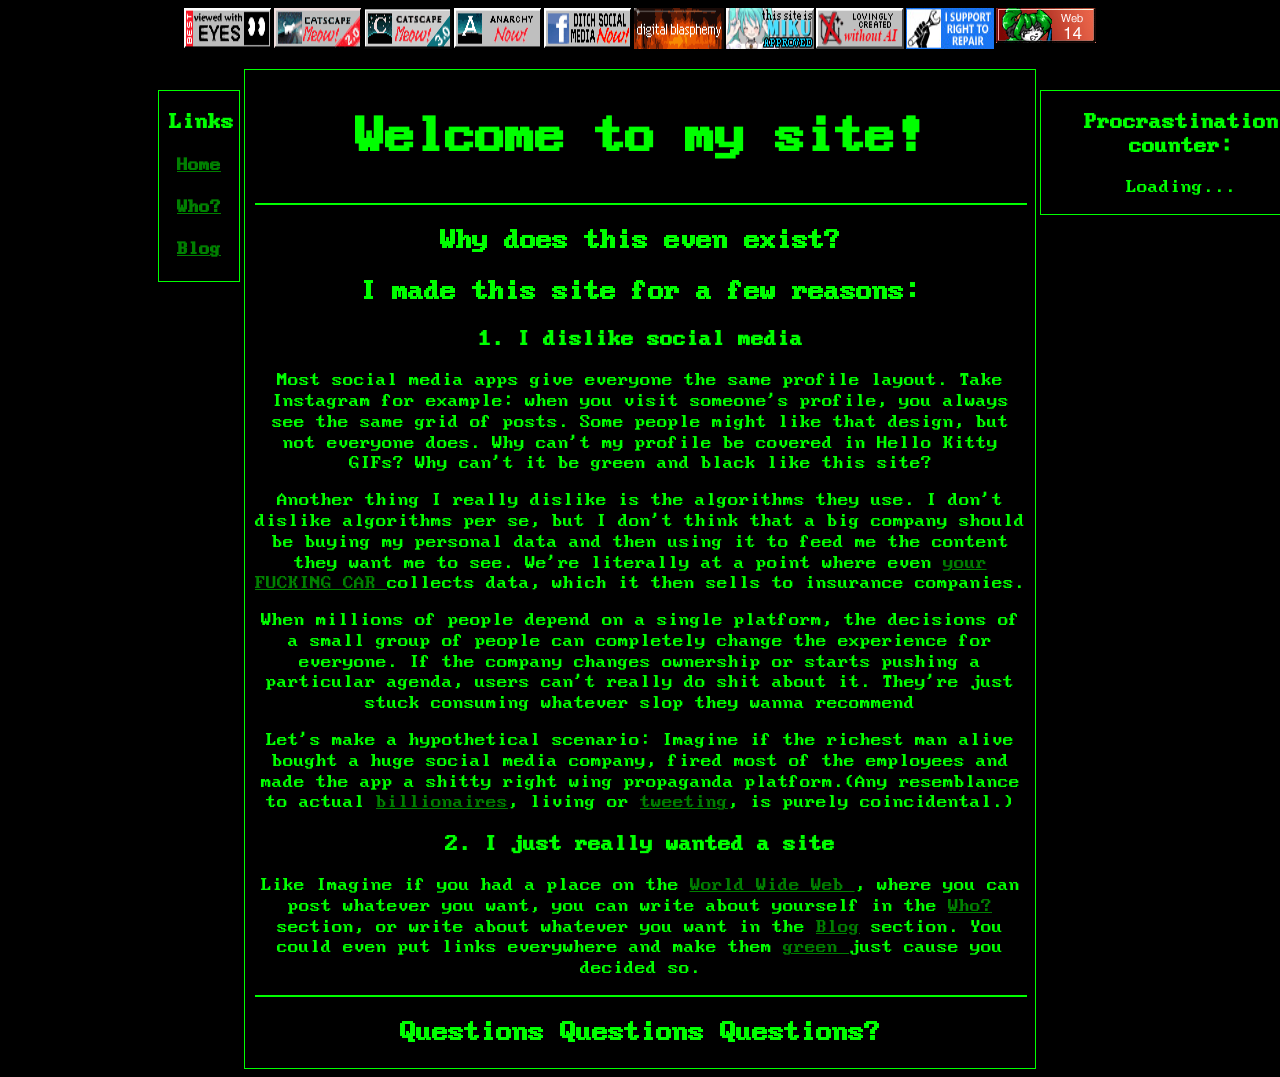
<file: index.html>
<!doctype html>
<html lang="en-us" style="background-color: black; color: rgb(0, 255, 0)">
    <head>
        <meta
            http-equiv="Content-Security-Policy"
            content="
          default-src 'self';
          script-src 'self';
          style-src 'self' 'unsafe-inline';
          connect-src 'self' https://api.thingspeak.com;
          img-src 'self' data:;
        "
        />
        <title>Anthony's Website!</title>
        <link rel="stylesheet" href="style.css" />
    </head>
    <body style="font-family: BigBlue">
        <nav class="menu">
            <img src="88x31/best_viewed_with_eyes.gif" />
            <img src="88x31/catscape-loader.gif" />
            <img src="88x31/catscape3.gif" />
            <img src="88x31/anarchynow.gif" />
            <img src="88x31/DitchSocialMedia.gif" />
            <img src="88x31/Fire.gif" />
            <img src="88x31/miku.gif" />
            <img src="88x31/FUCK-AI.png" />
            <img src="88x31/right_to_repair.jpg" />
            <a
                href="https://www.mabsland.com/Adoption.html"
                target="_blank"
                rel="noopener noreferrer"
            >
                <img src="88x31/Rating.gif" />
            </a>
        </nav>
        <section class="centered container">
            <h1 class="title">Welcome to my site!</h1>
            <hr style="width: 100%; border: 1px solid lime" ; />
            <h1>Why does this even exist?</h1>

            <h2>I made this site for a few reasons:</h2>

            <h3>1. I dislike social media</h3>

            <p>
                Most social media apps give everyone the same profile layout.
                Take Instagram for example: when you visit someone's profile,
                you always see the same grid of posts. Some people might like
                that design, but not everyone does. Why can't my profile be
                covered in Hello Kitty GIFs? Why can't it be green and black
                like this site?
            </p>

            <p>
                Another thing I really dislike is the algorithms they use. I
                don't dislike algorithms per se, but I don't think that a big
                company should be buying my personal data and then using it to
                feed me the content they want me to see. We're literally at a
                point where even
                <a
                    href="https://www.forbes.com/sites/larsdaniel/2024/10/11/is-your-car-spying-on-you-the-alarming-truth-about-car-data-collection/"
                    target="_blank"
                    rel="noopener noreferrer"
                >
                    your FUCKING CAR
                </a>
                collects data, which it then sells to insurance companies.
            </p>

            <p>
                When millions of people depend on a single platform, the
                decisions of a small group of people can completely change the
                experience for everyone. If the company changes ownership or
                starts pushing a particular agenda, users can't really do shit
                about it. They're just stuck consuming whatever slop they wanna
                recommend
            </p>

            <p>
                Let's make a hypothetical scenario: Imagine if the richest man
                alive bought a huge social media company, fired most of the
                employees and made the app a shitty right wing propaganda
                platform.(Any resemblance to actual
                <a
                    href="https://en.wikipedia.org/wiki/Acquisition_of_Twitter_by_Elon_Musk"
                    target="_blank"
                    rel="noopener noreferrer"
                >
                    billionaires</a
                >, living or
                <a
                    href="https://www.reddit.com/r/EnoughMuskSpam/comments/1fjrunp/elon_musks_outofcontrol_tweeting_habits_i/"
                    target="_blank"
                    rel="noopener noreferrer"
                >
                    tweeting</a
                >, is purely coincidental.)
            </p>

            <h3>2. I just really wanted a site</h3>
            <p>
                Like Imagine if you had a place on the
                <a
                    href="https://en.wikipedia.org/wiki/World_Wide_Web"
                    target="_blank"
                    rel="noopener noreferrer"
                    >World Wide Web
                </a>
                , where you can post whatever you want, you can write about
                yourself in the <a href="whoAmI.html">Who?</a> section, or write
                about whatever you want in the <a href="Blog/">Blog</a> section.
                You could even put links everywhere and make them
                <a
                    href="https://en.wikipedia.org/wiki/Green"
                    target="_blank"
                    rel="noopener noreferrer"
                    >green
                </a>
                just cause you decided so.
            </p>
            <hr style="width: 100%; border: 1px solid lime" />
            <h1>Questions Questions Questions?</h1>
            <section class="left-border">
                <h3>Links</h3>
                <h4><a href="index.html">Home</a></h4>
                <h4><a href="Who.html">Who?</a></h4>
                <h4><a href="Blog/Main.html">Blog</a></h4>
            </section>
            <section class="right-border" id="counter">
                <h3>Procrastination counter:</h3>
                <p id="counterValue">Loading...</p>
            </section>
        </section>
        <script src="script.js"></script>
    </body>
</html>
</file>
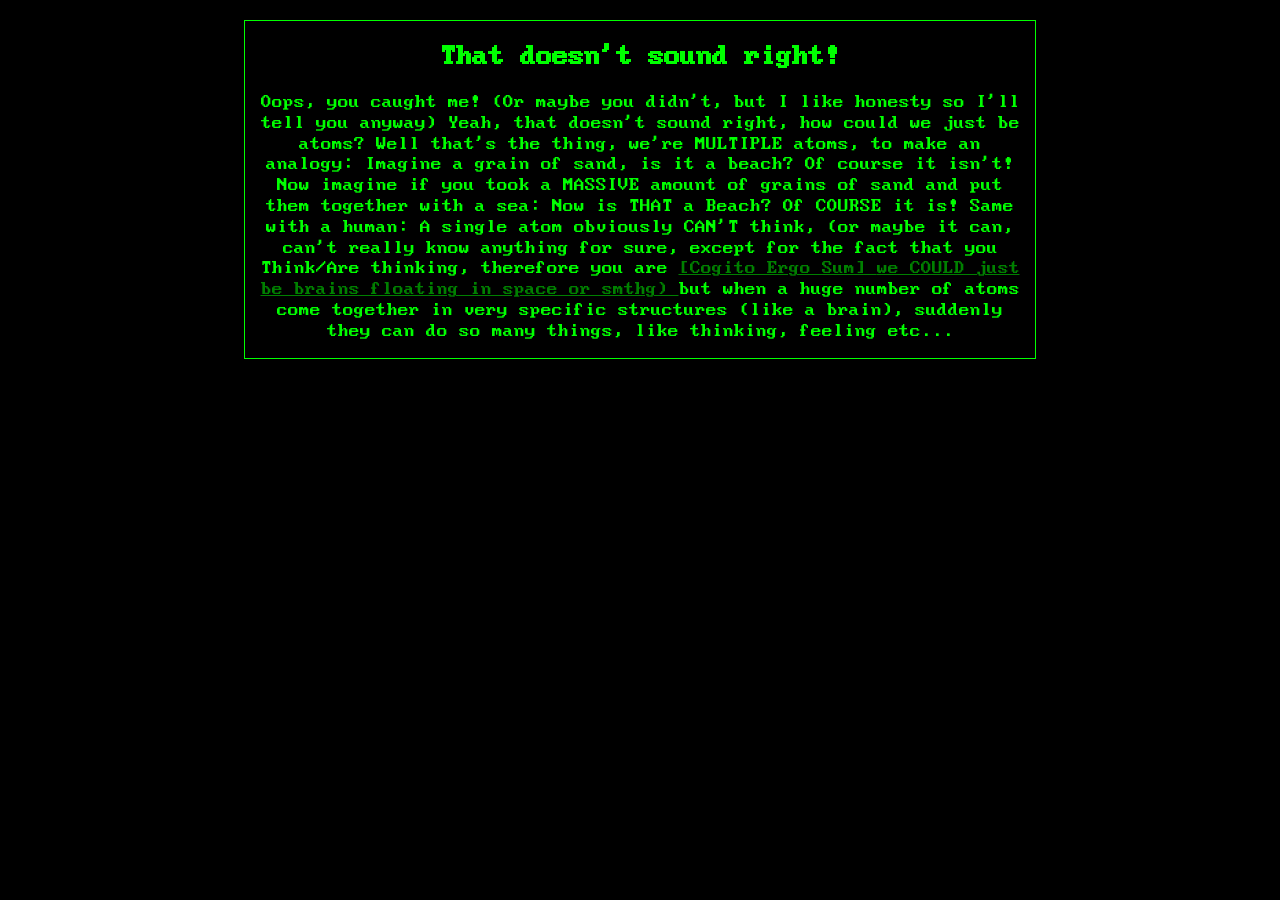
<file: ClusterOfAtmos.html>
<!doctype html>
<html lang="en-us" style="background-color: black; color: rgb(0, 255, 0)">
    <head>
        <meta charset="utf-8" />
        <title>I'm Anthony!</title>
        <link rel="stylesheet" href="style.css" />
    </head>
    <body style="font-family: BigBlue">
        <section class="centered container">
            <h1>That doesn't sound right!</h1>
            <p>
                Oops, you caught me! (Or maybe you didn't, but I like honesty so
                I'll tell you anyway) Yeah, that doesn't sound right, how could
                we just be atoms? Well that's the thing, we're MULTIPLE atoms,
                to make an analogy: Imagine a grain of sand, is it a beach? Of
                course it isn't! Now imagine if you took a MASSIVE amount of
                grains of sand and put them together with a sea: Now is THAT a
                Beach? Of COURSE it is! Same with a human: A single atom
                obviously CAN'T think, (or maybe it can, can't really know
                anything for sure, except for the fact that you Think/Are
                thinking, therefore you are
                <a
                    href="https://en.wikipedia.org/wiki/Cogito,_ergo_sum"
                    target="_blank"
                    rel="noopener noreferrer"
                >
                    [Cogito Ergo Sum]
                </a>
                <a
                    href="https://medium.com/@moroudi/are-you-really-just-a-floating-brain-in-space-hallucinating-reality-0732fc7d5160"
                    target="_blank"
                    rel="noopener noreferrer"
                >
                    we COULD just be brains floating in space or smthg)
                </a>
                but when a huge number of atoms come together in very specific
                structures (like a brain), suddenly they can do so many things,
                like thinking, feeling etc...
            </p>
        </section>
    </body>
</html>
</file>
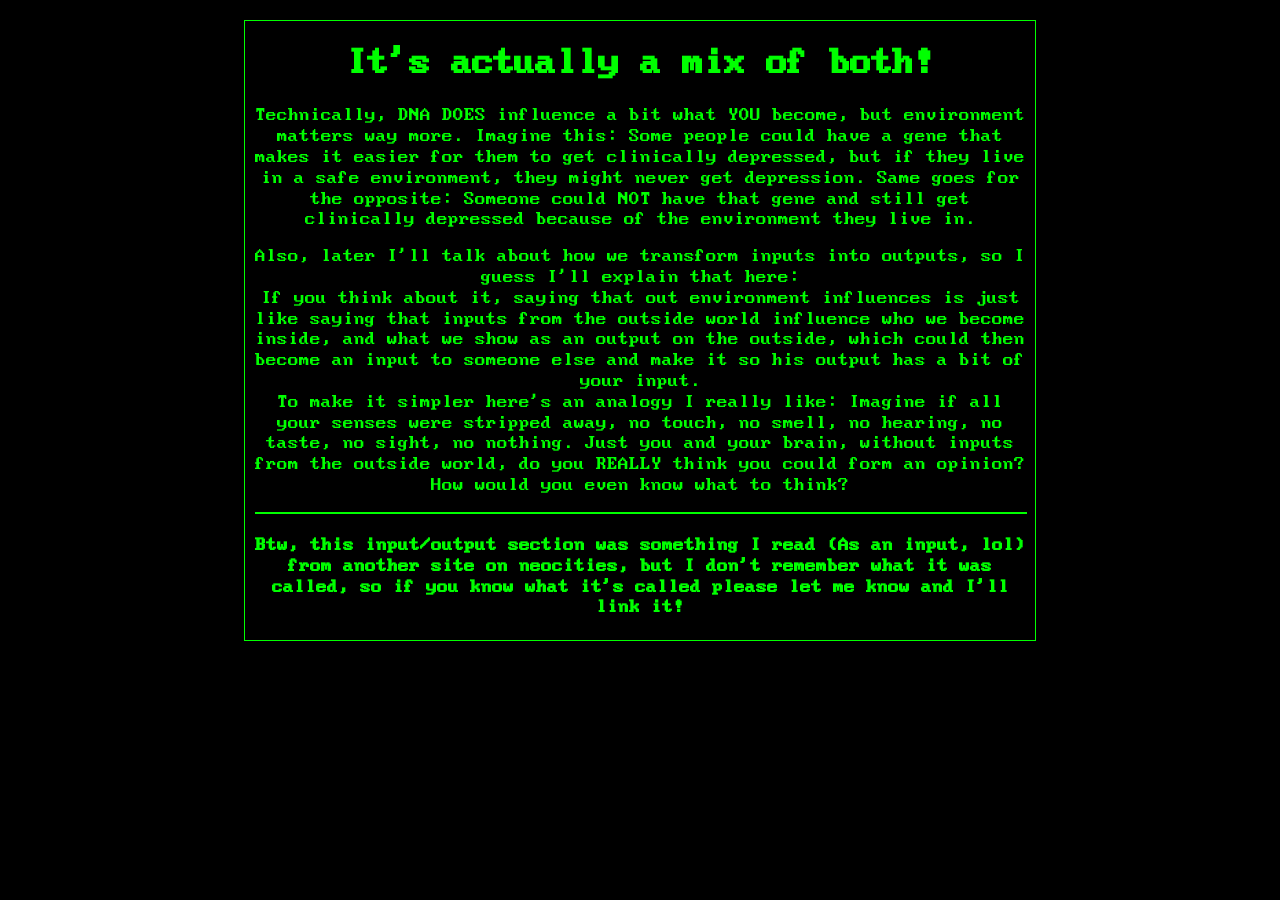
<file: PartialDNA.html>
<!doctype html>
<html lang="en-us" style="background-color: black; color: rgb(0, 255, 0)">
    <head>
        <meta charset="utf-8" />
        <title>Lil' Quick Explanation</title>
        <link rel="stylesheet" href="style.css" />
    </head>
    <body style="font-family: BigBlue" class="centered container">
        <h1>It's actually a mix of both!</h1>
        <p>
            Technically, DNA DOES influence a bit what YOU become, but
            environment matters way more. Imagine this: Some people could have a
            gene that makes it easier for them to get clinically depressed, but
            if they live in a safe environment, they might never get depression.
            Same goes for the opposite: Someone could NOT have that gene and
            still get clinically depressed because of the environment they live
            in.
        </p>
        <p>
            Also, later I'll talk about how we transform inputs into outputs, so
            I guess I'll explain that here:
            <br />
            If you think about it, saying that out environment influences is
            just like saying that inputs from the outside world influence who we
            become inside, and what we show as an output on the outside, which
            could then become an input to someone else and make it so his output
            has a bit of your input.
            <br />
            To make it simpler here's an analogy I really like: Imagine if all
            your senses were stripped away, no touch, no smell, no hearing, no
            taste, no sight, no nothing. Just you and your brain, without inputs
            from the outside world, do you REALLY think you could form an
            opinion? How would you even know what to think?
        </p>
        <hr style="width: 100%; border: 1px solid lime" />
        <h4>
            Btw, this input/output section was something I read (As an input,
            lol) from another site on neocities, but I don't remember what it
            was called, so if you know what it's called please let me know and
            I'll link it!
        </h4>
    </body>
</html>
</file>
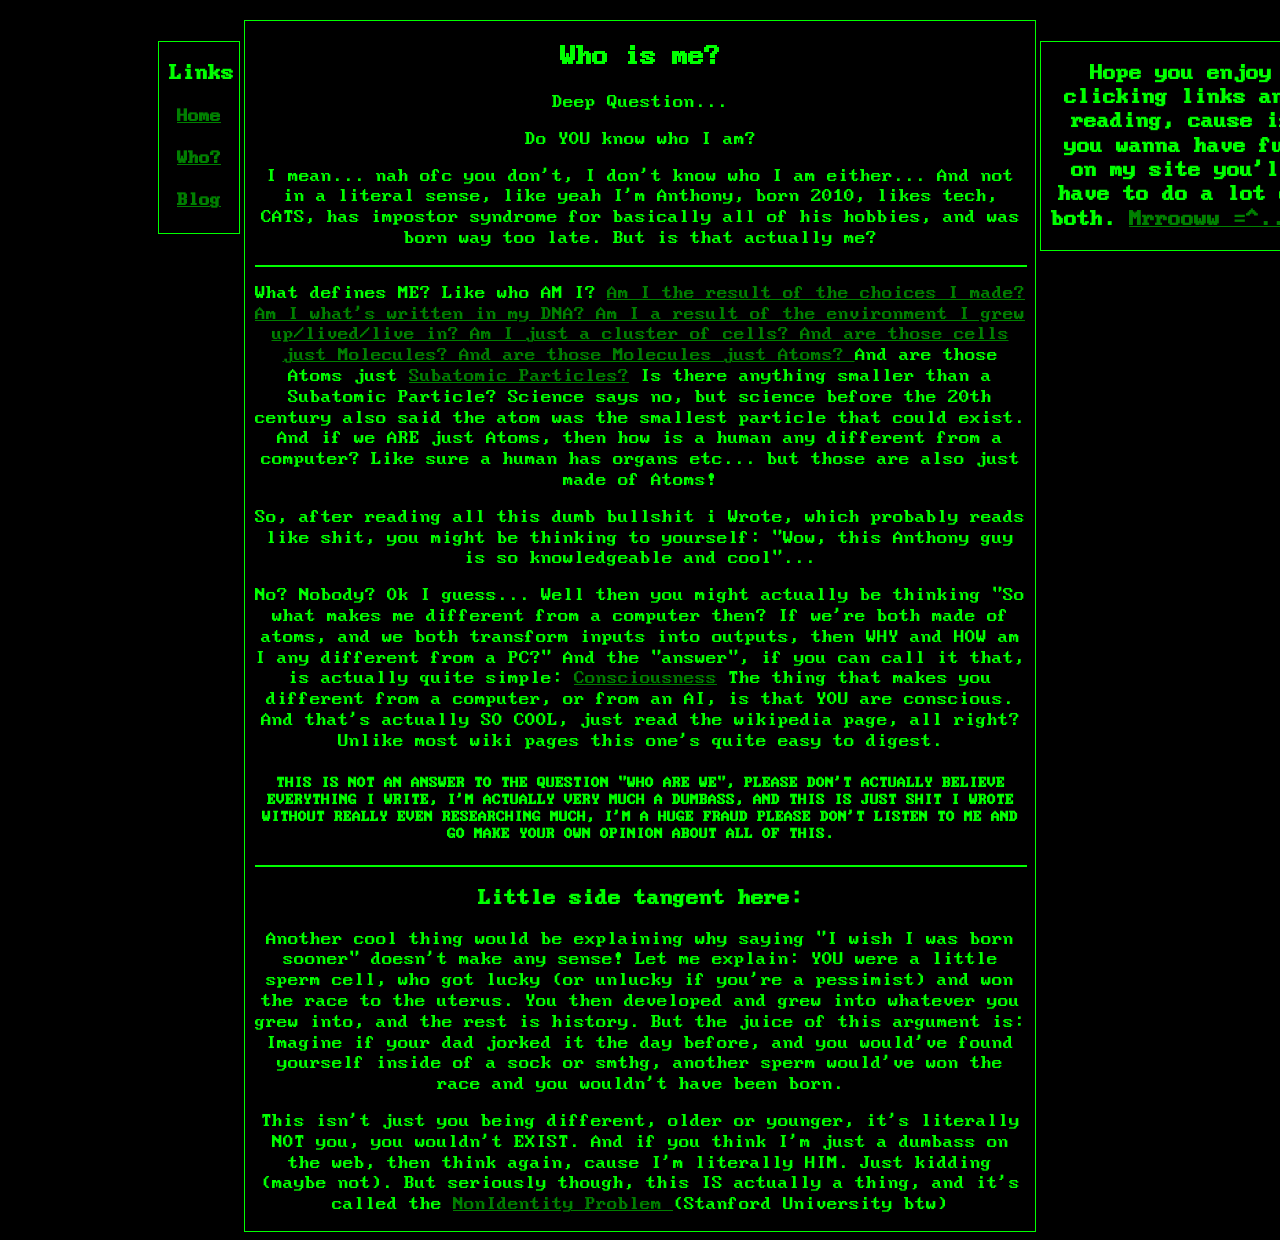
<file: Who.html>
<!doctype html>
<html lang="en-us" style="background-color: black; color: rgb(0, 255, 0)">
    <head>
        <meta charset="utf-8" />
        <title>I'm Anthony!</title>
        <link rel="stylesheet" href="style.css" />
    </head>
    <body style="font-family: BigBlue">
        <section class="centered container">
            <h1>Who is me?</h1>
            <p>Deep Question...</p>
            <p>Do YOU know who I am?</p>
            <p>
                I mean... nah ofc you don't, I don't know who I am either... And
                not in a literal sense, like yeah I'm Anthony, born 2010, likes
                tech, CATS, has impostor syndrome for basically all of his
                hobbies, and was born way too late. But is that actually me?
            </p>
            <hr style="width: 100%; border: 1px solid lime" />
            <p>
                What defines ME? Like who AM I?
                <a
                    href="https://en.wikipedia.org/wiki/Jean-Paul_Sartre#Tought"
                    target="_blank"
                    rel="noopener noreferrer"
                >
                    Am I the result of the choices I made?
                </a>
                <a href="PartialDNA.html">
                    Am I what's written in my DNA? Am I a result of the
                    environment I grew up/lived/live in?
                </a>
                <a href="ClusterOfAtoms.html">
                    Am I just a cluster of cells? And are those cells just
                    Molecules? And are those Molecules just Atoms?
                </a>
                And are those Atoms just
                <a
                    href="https://en.wikipedia.org/wiki/Subatomic_particle"
                    target="_blank"
                    rel="noopener noreferrer"
                >
                    Subatomic Particles?</a
                >
                Is there anything smaller than a Subatomic Particle? Science
                says no, but science before the 20th century also said the atom
                was the smallest particle that could exist. And if we ARE just
                Atoms, then how is a human any different from a computer? Like
                sure a human has organs etc... but those are also just made of
                Atoms!
            </p>
            <p>
                So, after reading all this dumb bullshit i Wrote, which probably
                reads like shit, you might be thinking to yourself: "Wow, this
                Anthony guy is so knowledgeable and cool"...
            </p>
            <p>
                No? Nobody? Ok I guess... Well then you might actually be
                thinking "So what makes me different from a computer then? If
                we're both made of atoms, and we both transform inputs into
                outputs, then WHY and HOW am I any different from a PC?" And the
                "answer", if you can call it that, is actually quite simple:
                <a
                    href="https://en.wikipedia.org/wiki/Consciousness"
                    target="_blank"
                    rel="noopener noreferrer"
                    >Consciousness</a
                >
                The thing that makes you different from a computer, or from an
                AI, is that YOU are conscious. And that's actually SO COOL, just
                read the wikipedia page, all right? Unlike most wiki pages this
                one's quite easy to digest.
            </p>
            <h5>
                THIS IS NOT AN ANSWER TO THE QUESTION "WHO ARE WE", PLEASE DON'T
                ACTUALLY BELIEVE EVERYTHING I WRITE, I'M ACTUALLY VERY MUCH A
                DUMBASS, AND THIS IS JUST SHIT I WROTE WITHOUT REALLY EVEN
                RESEARCHING MUCH, I'M A HUGE FRAUD PLEASE DON'T LISTEN TO ME AND
                GO MAKE YOUR OWN OPINION ABOUT ALL OF THIS.
            </h5>
            <hr style="width: 100%; border: 1px solid lime" />
            <h3>Little side tangent here:</h3>
            <p>
                Another cool thing would be explaining why saying "I wish I was
                born sooner" doesn't make any sense! Let me explain: YOU were a
                little sperm cell, who got lucky (or unlucky if you're a
                pessimist) and won the race to the uterus. You then developed
                and grew into whatever you grew into, and the rest is history.
                But the juice of this argument is: Imagine if your dad jorked it
                the day before, and you would've found yourself inside of a sock
                or smthg, another sperm would've won the race and you wouldn't
                have been born.
            </p>
            <p>
                This isn't just you being different, older or younger, it's
                literally NOT you, you wouldn't EXIST. And if you think I'm just
                a dumbass on the web, then think again, cause I'm literally HIM.
                Just kidding (maybe not). But seriously though, this IS actually
                a thing, and it's called the
                <a
                    href="https://plato.stanford.edu/entries/nonidentity-problem/#NoniCase"
                    target="_blank"
                    rel="noopener noreferrer"
                >
                    NonIdentity Problem
                </a>
                (Stanford University btw)
            </p>
            <section class="left-border">
                <h3>Links</h3>
                <h4><a href="index.html">Home</a></h4>
                <h4><a href="Who.html">Who?</a></h4>
                <h4><a href="Blog/Main.html">Blog</a></h4>
            </section>
            <section class="right-border">
                <h3>
                    Hope you enjoy clicking links and reading, cause if you
                    wanna have fun on my site you'll have to do a lot of both.
                    <a href="Images/cats-nose.webp"> Mrrooww =^..^= </a>
                </h3>
            </section>
        </section>
    </body>
</html>
</file>
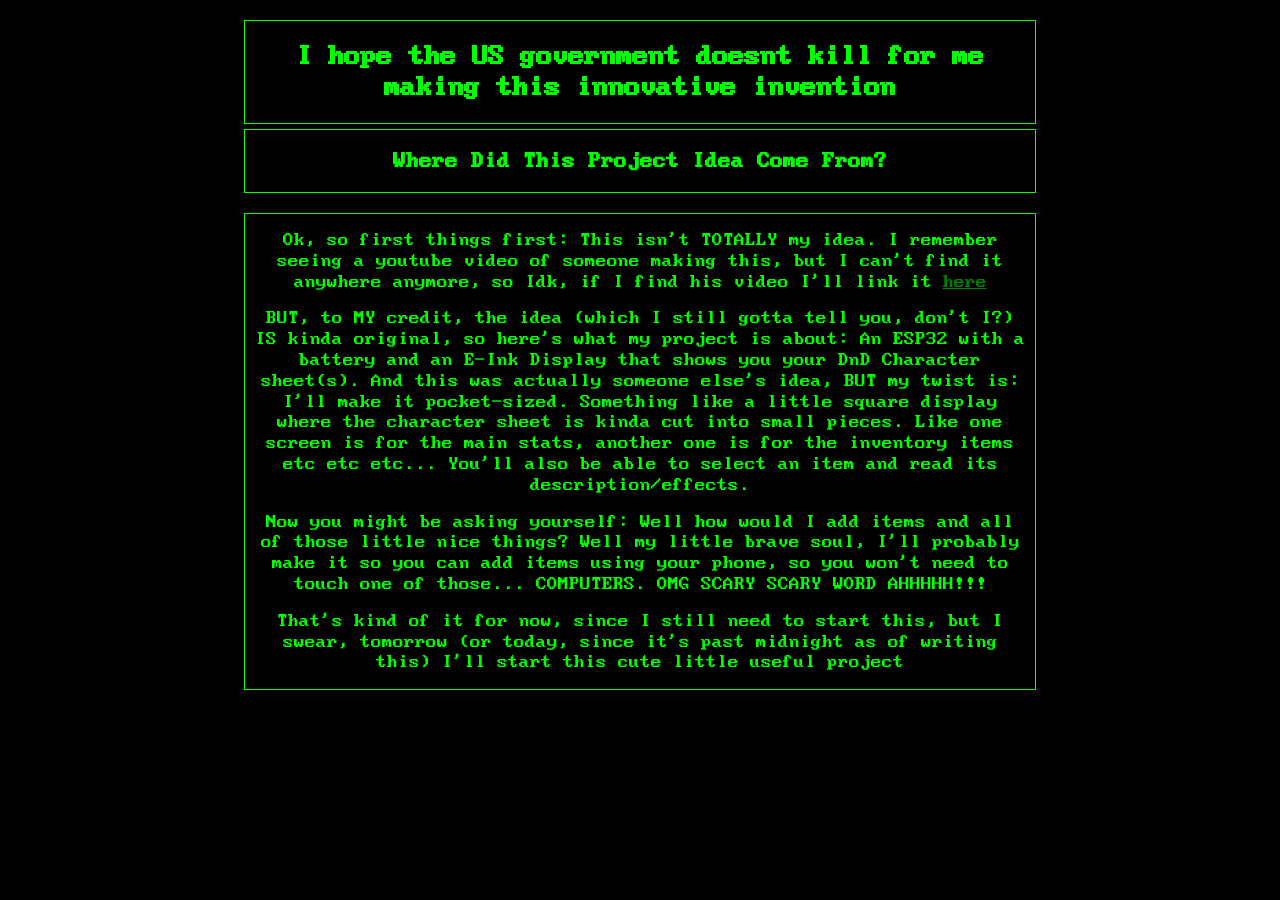
<file: Blog/DnD-E-Ink.html>
<!doctype html>
<html lang="en-us" style="background-color: black; color: rgb(0, 255, 0)">
    <head>
        <title>E-inky Display</title>
        <link rel="stylesheet" href="../style.css" />
    </head>
    <body style="font-family: BigBlue">
        <section class="centered container">
            <h2>
                I hope the US government doesnt kill for me making this
                innovative invention
            </h2>
        </section>
        <section class="centered container" style="margin-top: 5px">
            <h3>Where Did This Project Idea Come From?</h3>
        </section>
        <section class="centered container" style="margin-top: 0 px">
            <p>
                Ok, so first things first: This isn't TOTALLY my idea. I
                remember seeing a youtube video of someone making this, but I
                can't find it anywhere anymore, so Idk, if I find his video I'll
                link it <a href="DnD-E-Ink.html">here</a>
            </p>
            <p>
                BUT, to MY credit, the idea (which I still gotta tell you, don't
                I?) IS kinda original, so here's what my project is about: An
                ESP32 with a battery and an E-Ink Display that shows you your
                DnD Character sheet(s). And this was actually someone else's
                idea, BUT my twist is: I'll make it pocket-sized. Something like
                a little square display where the character sheet is kinda cut
                into small pieces. Like one screen is for the main stats,
                another one is for the inventory items etc etc etc... You'll
                also be able to select an item and read its description/effects.
            </p>
            <p>
                Now you might be asking yourself: Well how would I add items and
                all of those little nice things? Well my little brave soul, I'll
                probably make it so you can add items using your phone, so you
                won't need to touch one of those... COMPUTERS. OMG SCARY SCARY
                WORD AHHHHH!!!
            </p>
            <p>
                That's kind of it for now, since I still need to start this, but
                I swear, tomorrow (or today, since it's past midnight as of
                writing this) I'll start this cute little useful project
            </p>
        </section>
    </body>
</html>
</file>
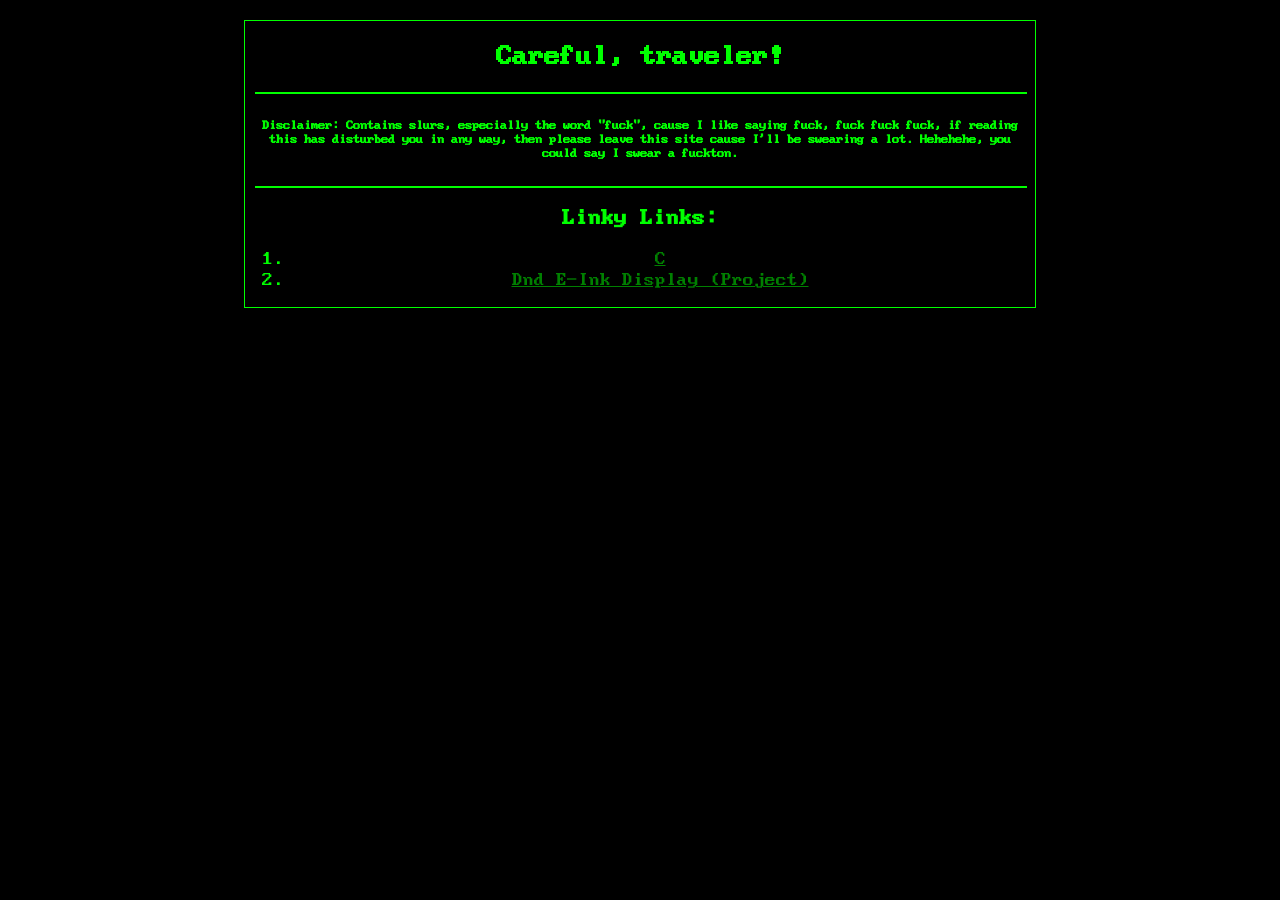
<file: Blog/Main.html>
<!doctype html>
<html lang="en-us" style="background-color: black; color: rgb(0, 255, 0)">
    <head>
        <title>Bloggy Blog!</title>
        <link rel="stylesheet" href="../style.css" />
    </head>
    <body style="font-family: BigBlue">
        <section class="centered container">
            <h1>Careful, traveler!</h1>
            <hr style="width: 100%; border: 1px solid lime" />
            <h6>
                Disclaimer: Contains slurs, especially the word "fuck", cause I
                like saying fuck, fuck fuck fuck, if reading this has disturbed
                you in any way, then please leave this site cause I'll be
                swearing a lot. Hehehehe, you could say I swear a fuckton.
            </h6>
            <hr style="width: 100%; border: 1px solid lime" />
            <h3>Linky Links:</h3>
            <ol>
                <li><a href="C.html">C</a></li>
                <li>
                    <a href="DnD-E-Ink.html">Dnd E-Ink Display (Project)</a>
                </li>
            </ol>
        </section>
    </body>
</html>
</file>
<file: style.css>
@font-face {
    font-family: "BigBlue";
    src: url("Font/BigBlue_Terminal_437TT.TTF") format("truetype");
}

body,
html {
    cursor: url(Cursors/Normal.png), auto;
}

img {
    image-rendering: auto;
    image-rendering: crisp-edges;
    image-rendering: pixelated;
    image-rendering: -webkit-optimize-contrast;
}

.title {
    font-size: 45px;
}

.left-border {
    width: 60px;
    border: 1px solid lime;
    padding-right: 10px;
    padding-left: 10px;
    text-align: center;

    position: absolute;
    top: 20px;
    right: calc(100% + 5px);
}

.right-border {
    width: 260px;
    border: 1px solid lime;
    padding-right: 10px;
    padding-left: 10px;

    position: absolute;
    top: 20px;
    left: calc(100% + 5px);
}

.container {
    width: 770px;
    margin: auto;
    margin-top: 20px;
    border: 1px solid lime;
    position: relative;
    padding-right: 10px;
    padding-left: 10px;
}

.menu {
    display: flex;
    justify-content: center;
    gap: 2px;
}

body {
    line-height: 1.3;
}

.centered {
    text-align: center;
}

a {
    cursor: url(Cursors/Link.png), auto;
}

a:link {
    color: green;
}

a:visited {
    color: #3d7a4a;
}

a:hover {
    color: red;
}

a:active {
    color: red;
}
</file>
